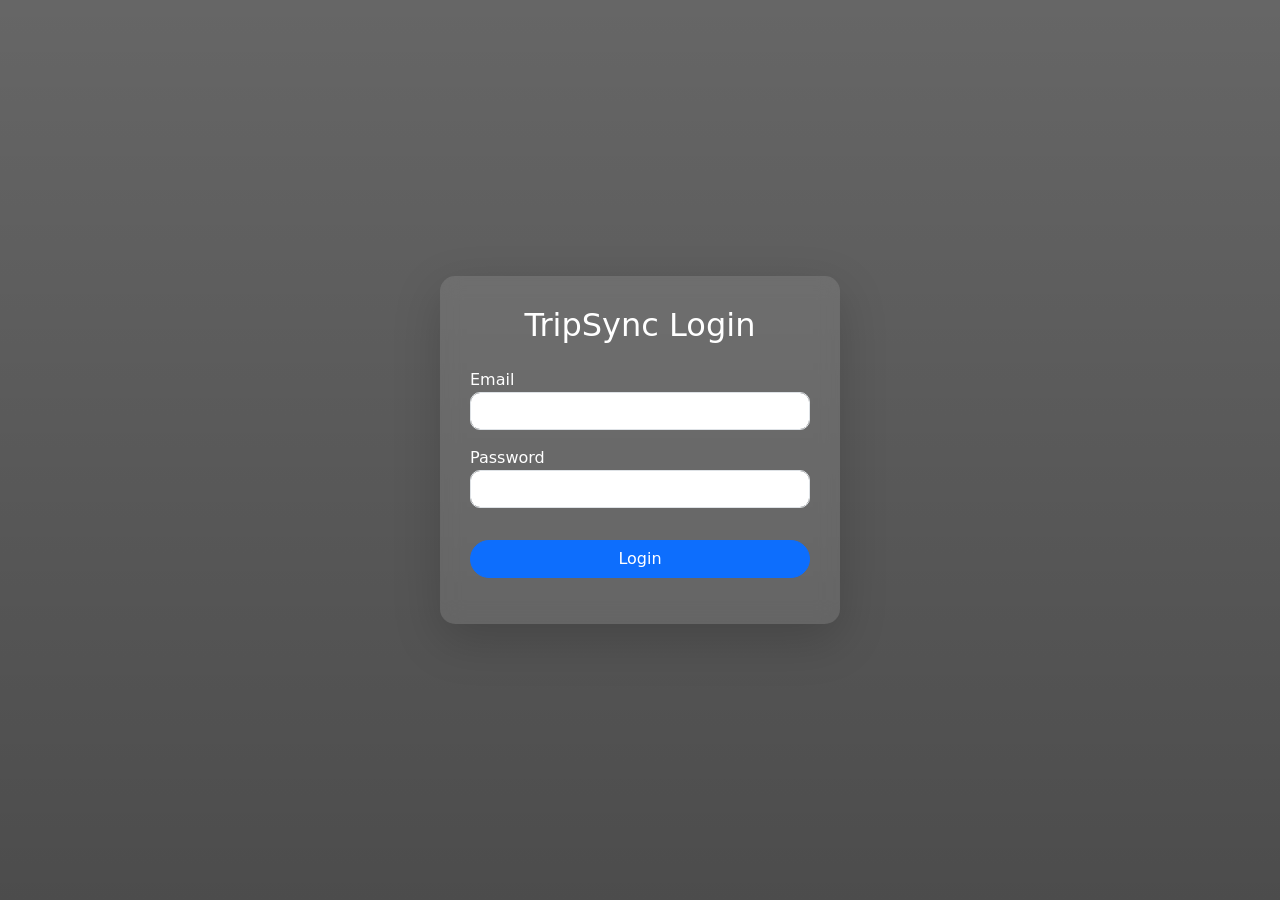
<file: login.html>
<!doctype html>
<html lang="en">
  <head>
    <meta charset="UTF-8" />
    <meta name="viewport" content="width=device-width, initial-scale=1" />
    <title>TripSync Login</title>

    <link
      href="https://cdn.jsdelivr.net/npm/bootstrap@5.3.3/dist/css/bootstrap.min.css"
      rel="stylesheet"
    />

    <style>
      body {
        height: 100vh;
        background:
          linear-gradient(rgba(0, 0, 0, 0.6), rgba(0, 0, 0, 0.7)),
          url("https://images.unsplash.com/photo-1507525428034-b723cf961d3e")
            center/cover no-repeat;
        display: flex;
        justify-content: center;
        align-items: center;
      }

      .login-card {
        background: rgba(255, 255, 255, 0.1);
        backdrop-filter: blur(10px);
        padding: 30px;
        border-radius: 15px;
        width: 100%;
        max-width: 400px;
        color: white;
      }

      .form-control {
        border-radius: 10px;
      }

      .btn-primary {
        border-radius: 25px;
      }
    </style>
  </head>

  <body>
    <div class="login-card shadow-lg">
      <h2 class="text-center mb-4">TripSync Login</h2>

      <form onsubmit="loginUser(event)">
        <div class="mb-3">
          <label>Email</label>
          <input type="email" id="email" class="form-control" required />
        </div>

        <div class="mb-3">
          <label>Password</label>
          <input type="password" id="password" class="form-control" required />
        </div>

        <button class="btn btn-primary w-100 mt-3">Login</button>
      </form>

      <div id="msg" class="mt-3 text-center"></div>
    </div>

    <script>
      function loginUser(event) {
        event.preventDefault();

        let email = document.getElementById("email").value;
        let password = document.getElementById("password").value;
        let msg = document.getElementById("msg");

        if (email === "user@gmail.com" && password === "1234") {
          msg.innerHTML =
            "<div class='alert alert-success'>Login Successful!</div>";

          setTimeout(() => {
            window.location.href = "index.html";
          }, 1000);
        } else {
          msg.innerHTML =
            "<div class='alert alert-danger'>Invalid Credentials</div>";
        }
      }
    </script>
  </body>
</html>
</file>
